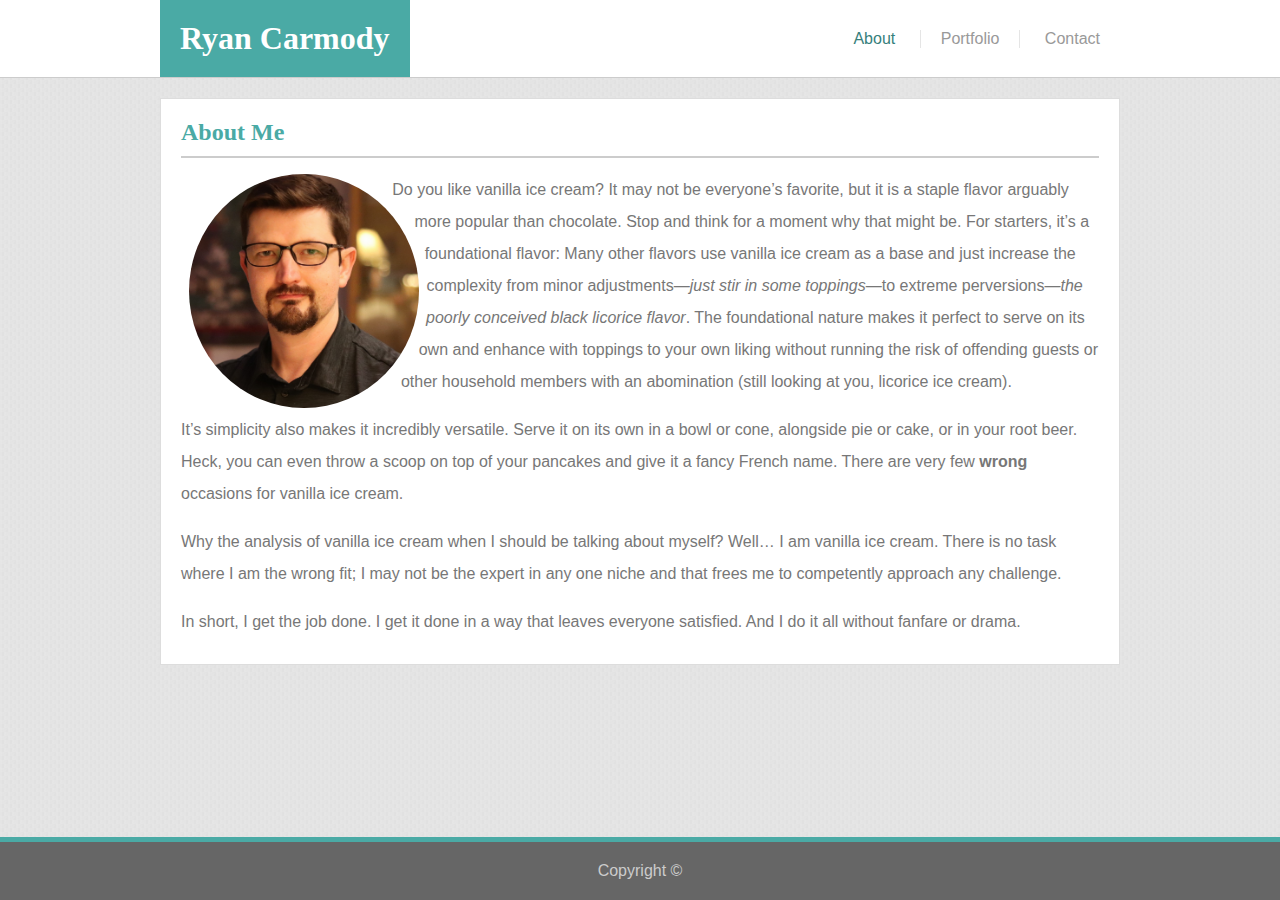
<file: index.html>
<!DOCTYPE html>
<html lang="en">

<head>
    <meta charset="UTF-8">
    <meta name="viewport" content="width=device-width, initial-scale=1.0">
    <meta http-equiv="X-UA-Compatible" content="ie=edge">
    <title>Ryan Carmody - Full Stack Developer</title>
    <link rel="stylesheet" href="assets/css/style.css">
</head>

<body>
    <div class="top-bar">
        <div class="top-bar-container">
            <div class="name">
                <h1>Ryan Carmody</h1>
            </div>
            <nav>
                <ul>
                    <li><a href="#">About</a></li>
                    <li><a href="./portfolio.html">Portfolio</a></li>
                    <li><a href="./contact.html">Contact</a></li>
                </ul>
            </nav>
        </div>
    </div>
    <div class="flexfix">
        <section class="main-content">
            <h2>About Me</h2>
            <hr>
            <img src="./assets/images/profile.jpg" alt="Ryan Carmody Profile Photo" id="profile" />
            <p>Do you like vanilla ice cream? It may not be everyone’s favorite, but it is a staple flavor arguably
                more popular than chocolate. Stop and think for a moment why that might be. For starters, it’s a
                foundational flavor: Many other flavors use vanilla ice cream as a base and just increase the
                complexity from minor adjustments—<em>just stir in some toppings</em>—to extreme perversions—<em>the
                    poorly conceived black licorice flavor</em>. The foundational nature makes it perfect to serve on
                its own
                and enhance with toppings to your own liking without running the risk of offending guests or other
                household members with an abomination (still looking at you, licorice ice cream).</p>
            <p>It’s simplicity also makes it incredibly versatile. Serve it on its own in a bowl or cone, alongside pie
                or cake, or in your root beer. Heck, you can even throw a scoop on top of your pancakes and give it a
                fancy French name. There are very few <strong>wrong</strong> occasions for vanilla ice cream.</p>
            <p>Why the analysis of vanilla ice cream when I should be talking about myself? Well… I am vanilla ice
                cream. There is no task where I am the wrong fit; I may not be the expert in any one niche and that
                frees me to competently approach any challenge. </p>
            <p>
                In short, I get the job done. I get it done in a way that leaves everyone satisfied. And I do it all
                without fanfare or drama.
            </p>
        </section>
    </div>
    <footer>Copyright &copy;</footer>
</body>

</html>
</file>
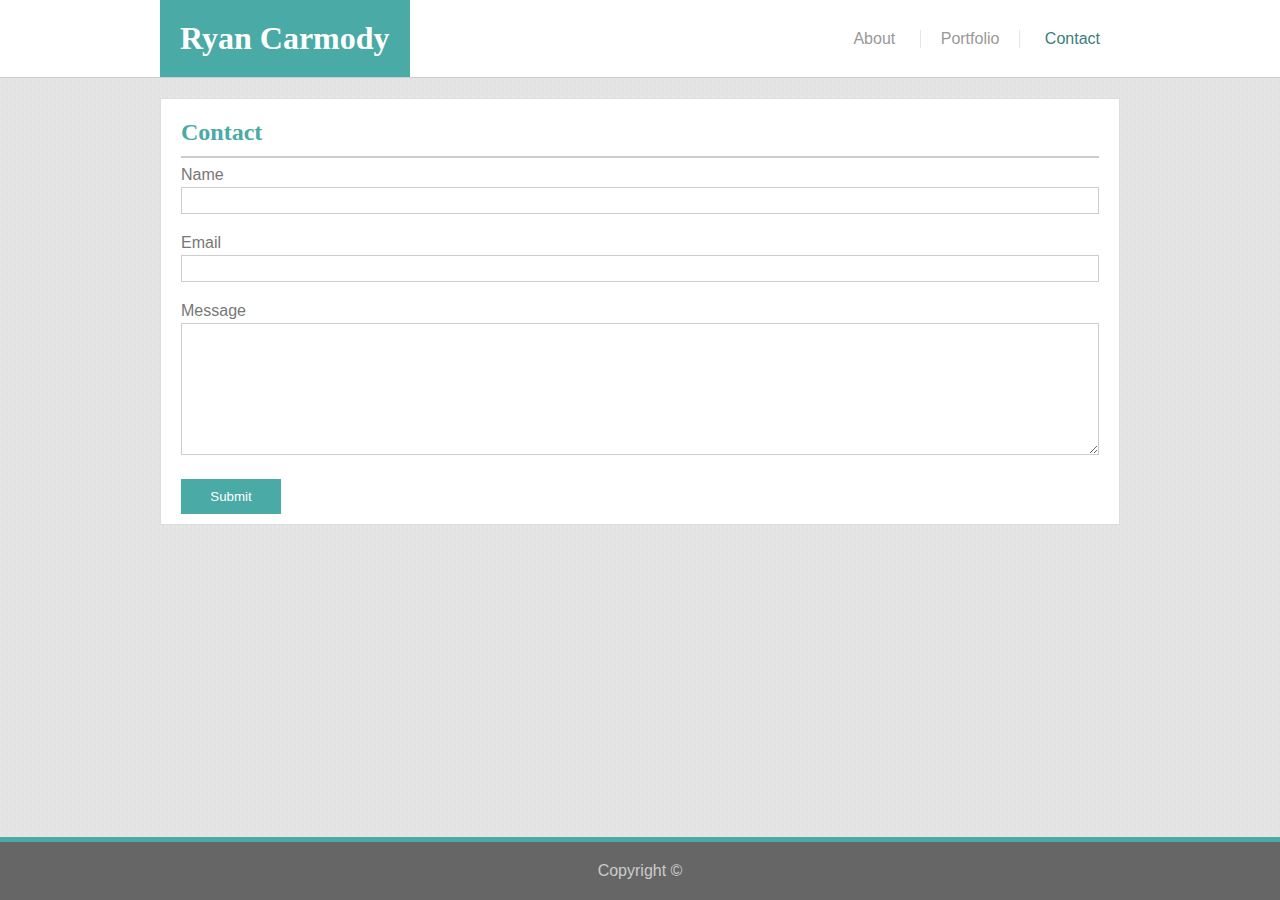
<file: contact.html>
<!DOCTYPE html>
<html lang="en">

<head>
    <meta charset="UTF-8">
    <meta name="viewport" content="width=device-width, initial-scale=1.0">
    <meta http-equiv="X-UA-Compatible" content="ie=edge">
    <title>Ryan Carmody - Full Stack Developer</title>
    <link rel="stylesheet" href="assets/css/style.css">
</head>

<body>
    <div class="top-bar">
        <div class="top-bar-container">
            <div class="name">
                <h1>Ryan Carmody</h1>
            </div>
            <nav>
                <ul>
                    <li><a href="./index.html">About</a></li>
                    <li><a href="./portfolio.html">Portfolio</a></li>
                    <li><a href="#">Contact</a></li>
                </ul>
            </nav>

        </div>
    </div>
    <div class="flexfix">
        <section class="main-content">
            <h2>Contact</h2>
            <hr>
            <form>
                <label for="name">Name</label>
                <input type="text" id="name" required="required">
                <label for="email">Email</label>
                <input type="email" id="email" required="required">
                <label for="message">Message</label>
                <textarea id="message" cols="30" rows="8"></textarea>
                <button type="submit">Submit</button>
            </form>
        </section>
    </div>
    <footer>Copyright &copy;</footer>
</body>

</html>
</file>
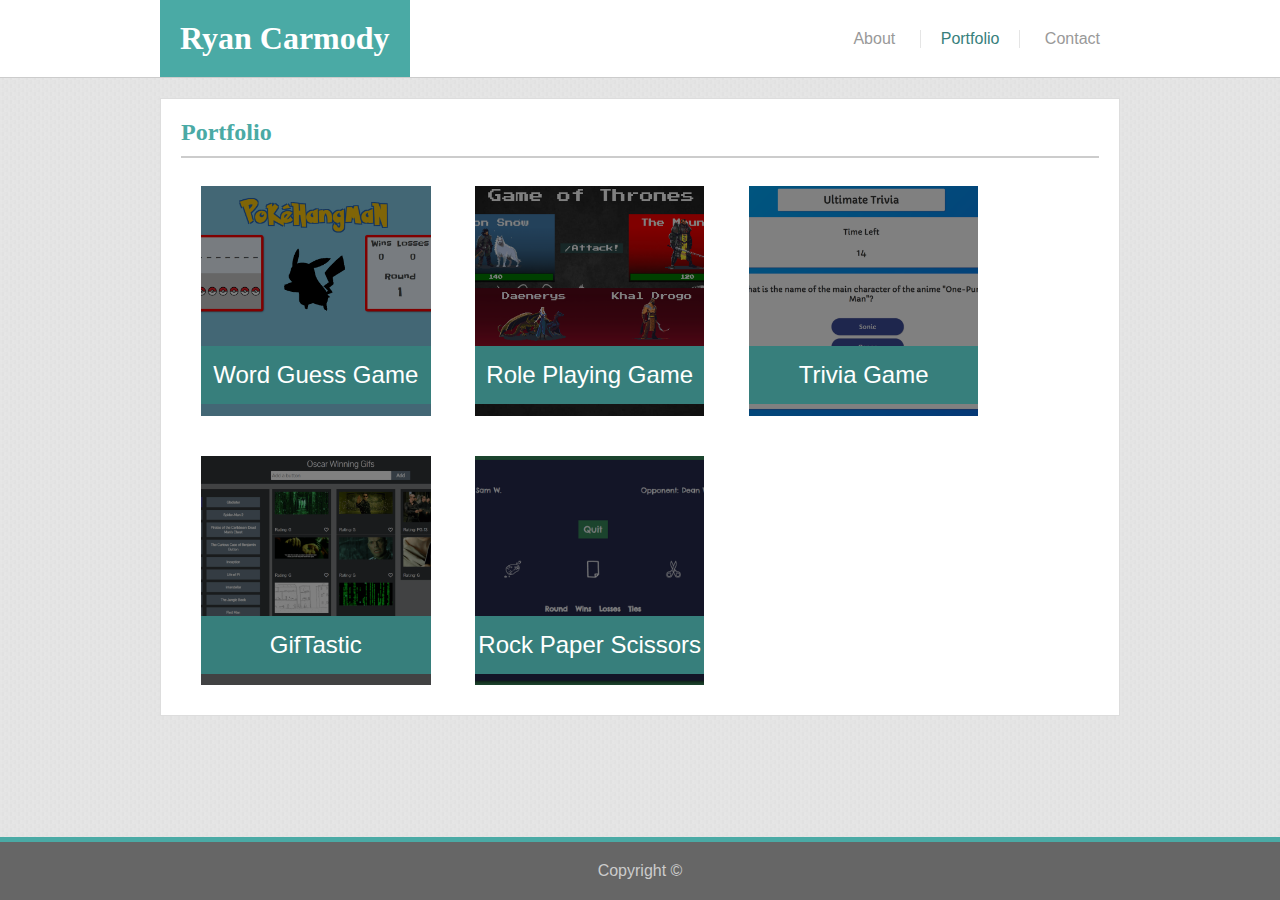
<file: portfolio.html>
<!DOCTYPE html>
<html lang="en">

<head>
    <meta charset="UTF-8">
    <meta name="viewport" content="width=device-width, initial-scale=1.0">
    <meta http-equiv="X-UA-Compatible" content="ie=edge">
    <title>Ryan Carmody - Full Stack Developer</title>
    <link rel="stylesheet" href="assets/css/style.css">
</head>

<body>
    <div class="top-bar">
        <div class="top-bar-container">
            <div class="name">
                <h1>Ryan Carmody</h1>
            </div>
            <nav>
                <ul>
                    <li><a href="./index.html">About</a></li>
                    <li><a href="#">Portfolio</a></li>
                    <li><a href="./contact.html">Contact</a></li>
                </ul>
            </nav>
        </div>
    </div>
    <div class="flexfix">
        <section class="main-content">
            <h2>Portfolio</h2>
            <hr>
            <div class="portfoliolink">
                <a href="https://rlcarmody.github.io/Word-Guess-Game" target="_blank">
                    <img src="./assets/images/wordguessgame.PNG" alt="Word Guess Game image" class="portfolioimage">
                    <div class="title">Word Guess Game</div>
                </a>
            </div>
            <div class="portfoliolink">
                <a href="https://rlcarmody.github.io/unit-4-game" target="_blank">
                    <img src="./assets/images/rpg.PNG" alt="RPG Game" class="portfolioimage">
                    <div class="title">Role Playing Game</div>
                </a>
            </div>
            <div class="portfoliolink">
                <a href="https://rlcarmody.github.io/TriviaGame" target="_blank">
                    <img src="./assets/images/triviagame.PNG" alt="Trivia Game" class="portfolioimage">
                    <div class="title">Trivia Game</div>
                </a>
            </div>
            <div class="portfoliolink">
                <a href="https://rlcarmody.github.io/GifTastic" target="_blank">
                    <img src="./assets/images/giftastic.png" alt="Gif Tastic" class="portfolioimage">
                    <div class="title">GifTastic</div>
                </a>
            </div>
            <div class="portfoliolink">
                <a href="https://rlcarmody.github.io/RPS-Multiplayer/" target="_blank">
                    <img src="./assets/images/rps.PNG" alt="Rock Paper Scissors" class="portfolioimage">
                    <div class="title">Rock Paper Scissors</div>
                </a>
            </div>
        </section>
    </div>
    <footer>Copyright &copy;</footer>
</body>

</html>
</file>
<file: assets/css/style.css>
body {
    height: 100vh;
    background-color: #fff;
    display: flex;
    flex-direction: column;
    margin: 0;
    background-image: url('../images/subtle_surface.png');
}
body, input, textarea, button {
    font-family: Arial, 'Helvetica Neue', Helvetica, sans-serif;
    color: #777;
}
ul {
    padding: 0;
}
#profile, .portfoliolink {
    width: 25%;
    min-width: 225px;
}

a img {
    width: 100%;
}

h1, h2 {
    font-family: Georgia, Times, 'Times New Roman', serif;
    padding: 0;
    margin: 0;
}
h2 {
    color: #4aaaa5;
    margin: 10px 0;
}
p {
    line-height: 2.0em;
}
footer {
    margin-top: 20px;
    text-align: center;
    background-color: #666;
    border-top: 5px solid #4aaaa5;
    padding: 20px;
    flex-shrink: 0;
    color: #ccc;
}
nav {
    align-self: center;
}
a {
    color: #999;
    text-decoration: none;
}
a:hover {
    color: #4aaaa5;
}
li a[href="#"] {
    color: #377F7C;
}
nav li a{
    padding: 20px;
}
nav li:nth-child(2) {
    border-left: 1px solid rgba(0,0,0,.1);
    border-right: 1px solid rgba(0,0,0,.1)
}
hr {
    border-style: solid;
    color: #ccc;
}
input, label{
    display: block;
}
input, textarea {
    border: 1px solid #ccc;
    margin-bottom: 20px;
    padding: 5px;
    box-sizing: border-box;
    width: 100%;
}
label {
    margin-bottom: 3px;
}
li {
    list-style: none;
    display: inline-block;
}
button {
    display: block;
    background-color: #4aaaa5;
    border: none;
    padding: 10px;
    color: #fff;
    width: 100px;
}
button:hover {
    background-color: #377F7C;
    cursor: pointer;
}
input:focus, textarea:focus {
    border-color: #4aaaa5;
    outline: #4aaaa5;
}
.top-bar-container, .main-content {
    width: 960px;
    margin: 0 auto;
}
.top-bar-container {
    display: flex;
    flex-direction: row;
    justify-content: space-between;
}
.top-bar {
    background-color: #fff;
    border-bottom: 1px solid #ccc;
    margin-bottom: 20px;
    width: 100%;
    padding: 0;
}
#profile {
    float: left;
    margin: 8px;
    border-radius: 50%;
    shape-outside: circle();
}
.name {
    background-color: #4aaaa5;
    color: #fff;
    padding: 20px;
}
.flexfix {
    flex: 1 0 auto;
}
.main-content {
    background-color: #fff;
    box-sizing: border-box;
    border: 1px solid #ddd;
    padding: 10px 20px;
    flex-direction: column;
}
.portfoliolink {
    display: inline-block;
    margin: 20px;
    position: relative;
    background-color: #000;
    animation: pulse 2s ease-in-out infinite;
}
@keyframes pulse {
    0%     {box-shadow: 4px 4px 10px -2px #4aaaa5, 
                        -4px -4px 10px -2px #4aaaa5, 
                        -4px 5px 10px -2px #4aaaa5, 
                        4px -4px 10px -2px #4aaaa5}
    50%    {box-shadow: 2px 2px 10px -2px #377F7C, 
                        -2px -2px 10px -2px #377F7C, 
                        -2px 2px 10px -2px #4aaaa5, 
                        2px -2px 10px -2px #4aaaa5}
    100%   {box-shadow: 4px 4px 10px -2px #4aaaa5, 
                        -4px -4px 10px -2px #4aaaa5, 
                        -4px 4px 10px -2px #4aaaa5, 
                        4px -4px 10px -2px #4aaaa5}
}
.portfoliolink:hover, button:hover {
    box-shadow: 3px 3px 5px -2px #ccc;
    transform: scale(1.03)
}
.portfoliolink:hover img {
    opacity: 1;
}
.portfoliolink:hover .title {
    background-color: #4aaaa5;
}
.portfoliolink a {
    display: block;
    font-size: 0;
}
.portfolioimage {
    opacity: .5;
}
.portfoliolink, .portfoliolink:hover, 
.portfoliolink:hover img, .portfoliolink:hover title, .portfolioimage {
    transition-duration: 100ms;
}
.title {
    position: absolute;
    background-color: #377F7C;
    color: #fff;
    font-size: 1.5rem;
    bottom: 5%;
    width: 100%;
    text-align: center;
    padding: 15px 0;
}

@media screen and (max-width:980px) {
    .top-bar-container {
        width: 95vw;
    }
    .main-content {
        width: 600px;
        margin-right: 0;
        margin-left: 2.5vw;
    }
    ::-webkit-scrollbar { 
        display: none; 
    }
} 

@media screen and (max-width:768px) {
.main-content, .top-bar-container {
    width: 95vw;
}

.main-content {
    margin: 0 auto;
}

#profile, .portfoliolink {
    width: 43%;
    }
    input,textarea {
        font-size: 1.25em;
    }
}
    
@media screen and (max-width:640px) {
    .top-bar-container, .name {
        flex-direction: column;
        margin: 0;
        width: 100vw;
        text-align: center;
        box-sizing: border-box;
    }
    #profile, .portfoliolink {
        width: 70vw;
        align-self: center;
    }
    .main-content {
        display: flex;
        width: 95vw;
    }
    #profile {
        float: none;
    }
    hr {
        margin: 10px 0;
    }
    input,textarea {
        font-size: 1.5em;
    }
}
</file>
